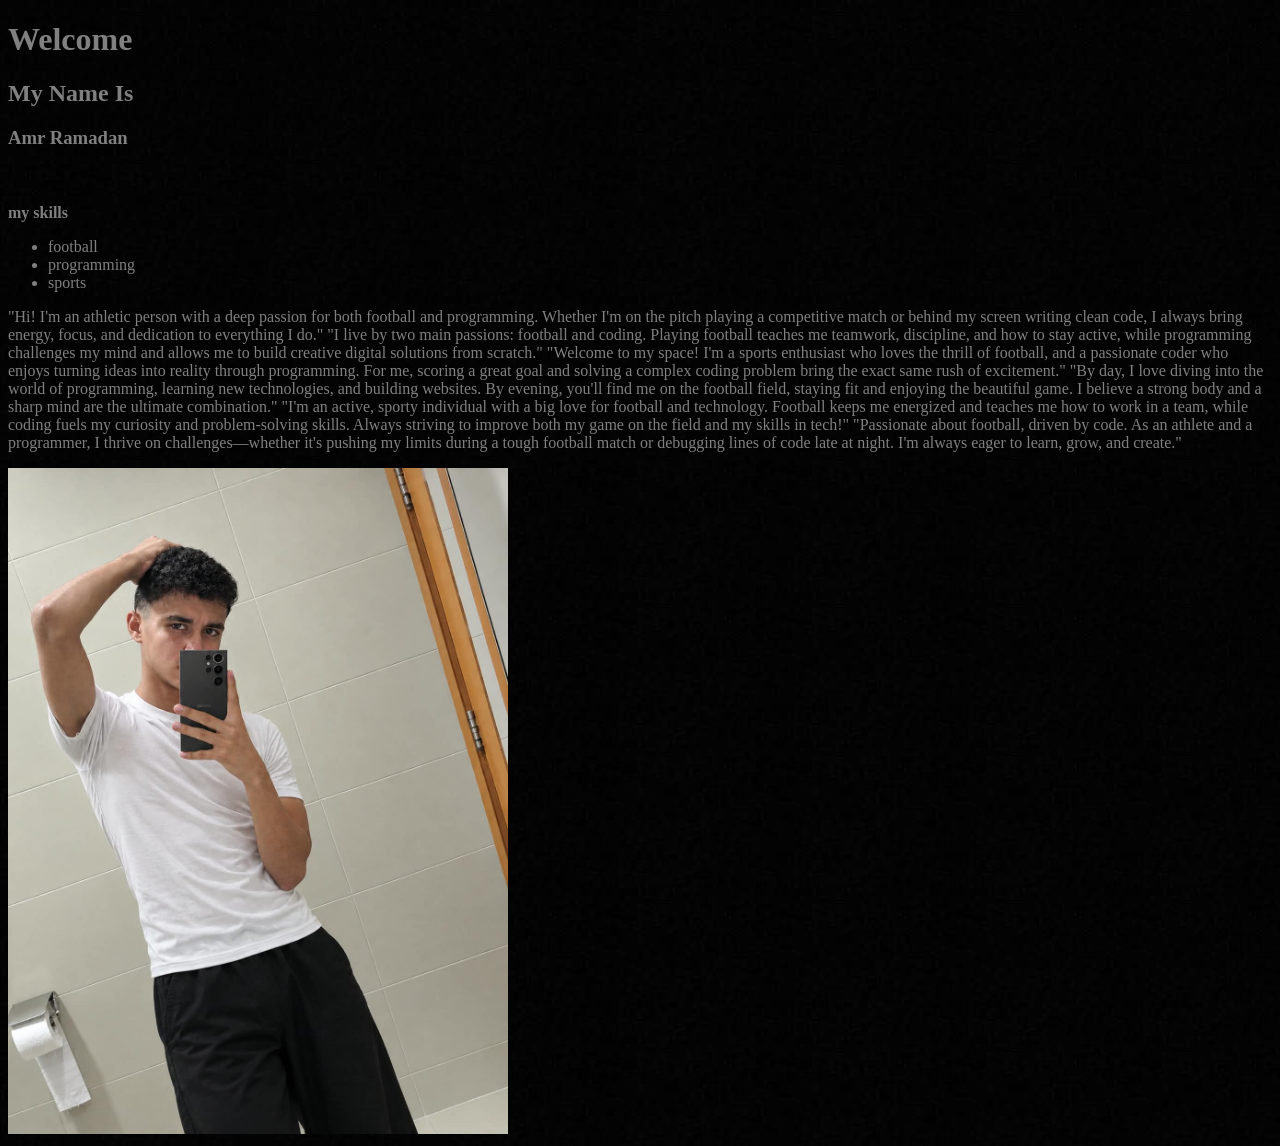
<file: amr.html>
<!DOCTYPE html>
<html lang="en">

<head>
    <link rel="stylesheet" href="style.css">
    <meta charset="UTF-8">
    <meta name="viewport" content="width=device-width, initial-scale=1.0">
    <title>Document</title>
</head>

<body>
    <div>
        <h1> Welcome </h1>
        <h2>My Name Is </h2>
        <h3>Amr Ramadan</h3>
        <br><br>
        <b>my skills</b>
        <ul>
            <li>
                football
            </li>
            <li>
                programming
            </li>
            <li>
                sports
            </li>

        </ul>
        <p>
            "Hi! I'm an athletic person with a deep passion for both football and programming. Whether I'm on the pitch
            playing a
            competitive match or behind my screen writing clean code, I always bring energy, focus, and dedication to
            everything I
            do."

            "I live by two main passions: football and coding. Playing football teaches me teamwork, discipline, and how
            to stay
            active, while programming challenges my mind and allows me to build creative digital solutions from
            scratch."

            "Welcome to my space! I'm a sports enthusiast who loves the thrill of football, and a passionate coder who
            enjoys
            turning ideas into reality through programming. For me, scoring a great goal and solving a complex coding
            problem bring
            the exact same rush of excitement."

            "By day, I love diving into the world of programming, learning new technologies, and building websites. By
            evening,
            you'll find me on the football field, staying fit and enjoying the beautiful game. I believe a strong body
            and a sharp
            mind are the ultimate combination."

            "I'm an active, sporty individual with a big love for football and technology. Football keeps me energized
            and teaches
            me how to work in a team, while coding fuels my curiosity and problem-solving skills. Always striving to
            improve both my
            game on the field and my skills in tech!"

            "Passionate about football, driven by code. As an athlete and a programmer, I thrive on challenges—whether
            it's pushing
            my limits during a tough football match or debugging lines of code late at night. I'm always eager to learn,
            grow, and
            create."
        </p>
        <img src="./amr.img.amr.jpeg" alt="Amr" title="Amr" width="500">

    </div>
</body>

</html>
</file>
<file: style.css>
body {
    background-image: url(./download.jpg);
}

div {
    color: gray;
}
</file>
